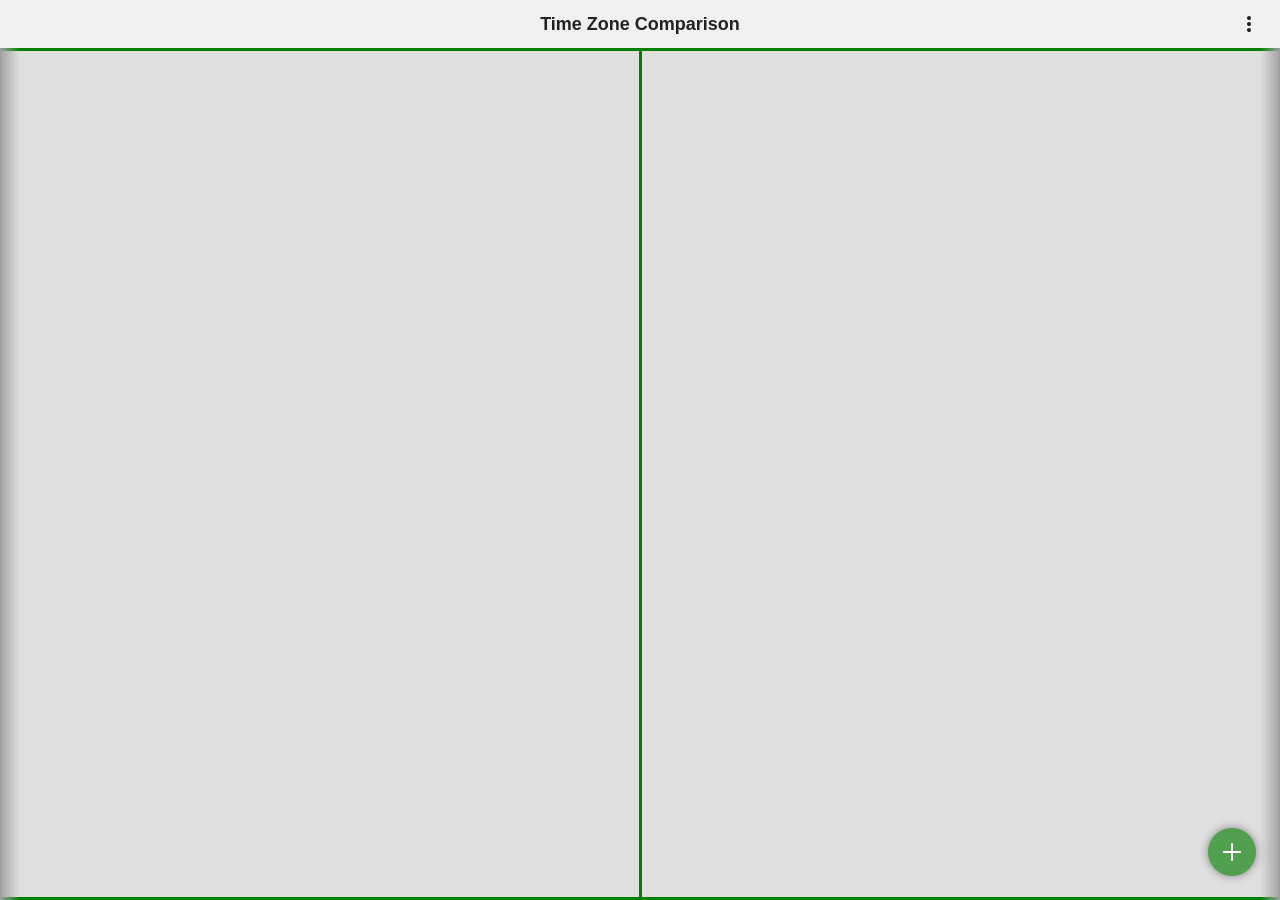
<file: index.html>
<!DOCTYPE html><html lang="en"><head>  <meta charset="utf-8"> <title>Time Zone Comparison</title> <meta name="viewport" content="width=device-width, initial-scale=1.0"> <link rel="stylesheet" href="style.css"> <link rel="icon" type="image/png" href="favicon-96x96.png" sizes="96x96"> <link rel="icon" type="image/svg+xml" href="favicon.svg"> <link rel="shortcut icon" href="favicon.ico"> <link rel="apple-touch-icon" sizes="180x180" href="apple-touch-icon.png"> <meta name="apple-mobile-web-app-title" content="Time Zone Comparison"> <link rel="manifest" href="manifest.json"> <meta name="color-scheme" content="light dark"> <meta name="theme-color" content="#323232" media="(prefers-color-scheme: dark)" class="dark"> <meta name="theme-color" content="#f0f0f0" media="(prefers-color-scheme: light)" class="light"> <meta name="background-color" content="#080808" media="(prefers-color-scheme: dark)" class="dark"> <meta name="background-color" content="#f0f0f0" media="(prefers-color-scheme: light)" class="light"> <meta property="og:title" content="Time Zone Comparison"> <meta property="og:type" content="website"> <meta property="og:url" content="https://slash-fr.github.io/timezone-comparison/"> <meta property="og:image" content="https://slash-fr.github.io/timezone-comparison/og-image.png"> <meta property="og:image:width" content="1200"> <meta property="og:image:height" content="630"> <meta property="og:description" content="Quickly visualize the time in multiple time zones."> <meta name="twitter:card" content="summary_large_image"> </head> <body> <p id="loading"> Loading… </p> <noscript> <div id="noscript"> ⚠️<br> &nbsp;<br> JavaScript needs to be enabled for this app to work. </div> </noscript> <div id="toolbar"> <div id="right-buttons"> <button id="menu-button" title="Open Menu">  <svg width="24px" height="24px" viewBox="0 -960 960 960" fill="currentColor"><path d="M480-160q-33 0-56.5-23.5T400-240q0-33 23.5-56.5T480-320q33 0 56.5 23.5T560-240q0 33-23.5 56.5T480-160Zm0-240q-33 0-56.5-23.5T400-480q0-33 23.5-56.5T480-560q33 0 56.5 23.5T560-480q0 33-23.5 56.5T480-400Zm0-240q-33 0-56.5-23.5T400-720q0-33 23.5-56.5T480-800q33 0 56.5 23.5T560-720q0 33-23.5 56.5T480-640Z"></path></svg> </button> </div> <h1>Time Zone Comparison</h1> </div> <div id="menu" tabindex="0" aria-label="Application menu"> <button id="timezone-management-menu-item" aria-label="Time zone management options">  <svg id="timezone-management-icon" width="24px" height="24px" viewBox="0 -960 960 960" fill="currentColor"><path d="M160-280q-17 0-28.5-11.5T120-320q0-17 11.5-28.5T160-360h480q17 0 28.5 11.5T680-320q0 17-11.5 28.5T640-280H160Zm0-160q-17 0-28.5-11.5T120-480q0-17 11.5-28.5T160-520h480q17 0 28.5 11.5T680-480q0 17-11.5 28.5T640-440H160Zm0-160q-17 0-28.5-11.5T120-640q0-17 11.5-28.5T160-680h480q17 0 28.5 11.5T680-640q0 17-11.5 28.5T640-600H160Zm640 320q-17 0-28.5-11.5T760-320q0-17 11.5-28.5T800-360q17 0 28.5 11.5T840-320q0 17-11.5 28.5T800-280Zm0-160q-17 0-28.5-11.5T760-480q0-17 11.5-28.5T800-520q17 0 28.5 11.5T840-480q0 17-11.5 28.5T800-440Zm0-160q-17 0-28.5-11.5T760-640q0-17 11.5-28.5T800-680q17 0 28.5 11.5T840-640q0 17-11.5 28.5T800-600Z"></path></svg> Manage time zones </button> <button id="highlighted-hours-menu-item" aria-label="Highlighted hours options">  <svg id="highlighted-hours-icon" width="24px" height="24px" viewBox="0 -960 960 960" fill="currentColor"><path d="M80-360q-17 0-28.5-11.5T40-400q0-17 11.5-28.5T80-440h80q17 0 28.5 11.5T200-400q0 17-11.5 28.5T160-360H80Zm174-227q-17 0-28-11l-57-57q-11-11-11-27.5t11-28.5q12-12 28-12t28 12l57 57q11 11 11 28t-11 28q-11 11-28 11Zm86 347q-25 0-42.5-17.5T280-300q0-25 17.5-42.5T340-360h280q25 0 42.5 17.5T680-300q0 25-17.5 42.5T620-240H340Zm111.5-451.5Q440-703 440-720v-120q0-17 11.5-28.5T480-880q17 0 28.5 11.5T520-840v120q0 17-11.5 28.5T480-680q-17 0-28.5-11.5ZM678-598q-11-11-11-28t11-28l57-57q11-11 27.5-11t28.5 11q12 12 12 28t-12 28l-57 57q-11 11-28 11t-28-11Zm122 238q-17 0-28.5-11.5T760-400q0-17 11.5-28.5T800-440h80q17 0 28.5 11.5T920-400q0 17-11.5 28.5T880-360h-80Z"></path></svg> Highlighted hours </button> <button id="language-menu-item" aria-label="Date/time formatting options">  <svg id="translate-icon" width="24px" height="24px" viewBox="0 -960 960 960" fill="currentColor"><path d="m603-202-34 97q-4 11-14 18t-22 7q-20 0-32.5-16.5T496-133l152-402q5-11 15-18t22-7h30q12 0 22 7t15 18l152 403q8 19-4 35.5T868-80q-13 0-22.5-7T831-106l-34-96H603ZM362-401 188-228q-11 11-27.5 11.5T132-228q-11-11-11-28t11-28l174-174q-35-35-63.5-80T190-640h84q20 39 40 68t48 58q33-33 68.5-92.5T484-720H80q-17 0-28.5-11.5T40-760q0-17 11.5-28.5T80-800h240v-40q0-17 11.5-28.5T360-880q17 0 28.5 11.5T400-840v40h240q17 0 28.5 11.5T680-760q0 17-11.5 28.5T640-720h-76q-21 72-63 148t-83 116l96 98-30 82-122-125Zm266 129h144l-72-204-72 204Z"></path></svg> Date/time formatting </button> <button id="theme-menu-item" aria-label="Theme options">  <svg id="theme-icon" width="24px" height="24px" viewBox="0 -960 960 960" fill="currentColor"><path d="M346-160H240q-33 0-56.5-23.5T160-240v-106l-77-78q-11-12-17-26.5T60-480q0-15 6-29.5T83-536l77-78v-106q0-33 23.5-56.5T240-800h106l78-77q12-11 26.5-17t29.5-6q15 0 29.5 6t26.5 17l78 77h106q33 0 56.5 23.5T800-720v106l77 78q11 12 17 26.5t6 29.5q0 15-6 29.5T877-424l-77 78v106q0 33-23.5 56.5T720-160H614l-78 77q-12 11-26.5 17T480-60q-15 0-29.5-6T424-83l-78-77Zm34-80 100 100 100-100h140v-140l100-100-100-100v-140H580L480-820 380-720H240v140L140-480l100 100v140h140Zm100-40q83 0 141.5-58.5T680-480q0-83-58.5-141.5T480-680v400Z"></path></svg> Theme </button> <button id="about-menu-item" aria-label="About this app">  <svg id="info-icon" width="24px" height="24px" viewBox="0 -960 960 960" fill="currentColor"><path d="M508.5-291.5Q520-303 520-320v-160q0-17-11.5-28.5T480-520q-17 0-28.5 11.5T440-480v160q0 17 11.5 28.5T480-280q17 0 28.5-11.5Zm0-320Q520-623 520-640t-11.5-28.5Q497-680 480-680t-28.5 11.5Q440-657 440-640t11.5 28.5Q463-600 480-600t28.5-11.5ZM480-80q-83 0-156-31.5T197-197q-54-54-85.5-127T80-480q0-83 31.5-156T197-763q54-54 127-85.5T480-880q83 0 156 31.5T763-763q54 54 85.5 127T880-480q0 83-31.5 156T763-197q-54 54-127 85.5T480-80Zm0-80q134 0 227-93t93-227q0-134-93-227t-227-93q-134 0-227 93t-93 227q0 134 93 227t227 93Zm0-320Z"></path></svg> About </button> </div>  <div id="top-line"></div> <div id="bottom-line"></div> <div id="top-gradient"></div> <div id="bottom-gradient"></div> <div id="left-gradient"></div> <div id="right-gradient"></div>  <div id="vertical-line"></div> <div id="viewport" tabindex="0">  </div> <div id="highlighted-hours-dialog" class="dialog-overlay"> <div class="dialog-content"> <h2 class="dialog-title">Highlighted hours</h2> <p> <input type="checkbox" id="enable-highlighted-hours-checkbox"> <label for="enable-highlighted-hours-checkbox">  <svg class="empty-checkbox" width="32px" height="32px" viewBox="0 -960 960 960" fill="currentColor"><path d="M200-120q-33 0-56.5-23.5T120-200v-560q0-33 23.5-56.5T200-840h560q33 0 56.5 23.5T840-760v560q0 33-23.5 56.5T760-120H200Zm0-80h560v-560H200v560Z"></path></svg>  <svg class="checked-checkbox" width="32px" height="32px" viewBox="0 -960 960 960" fill="currentColor"><path d="m424-424-86-86q-11-11-28-11t-28 11q-11 11-11 28t11 28l114 114q12 12 28 12t28-12l226-226q11-11 11-28t-11-28q-11-11-28-11t-28 11L424-424ZM200-120q-33 0-56.5-23.5T120-200v-560q0-33 23.5-56.5T200-840h560q33 0 56.5 23.5T840-760v560q0 33-23.5 56.5T760-120H200Z"></path></svg>  Highlight hours </label> </p> <p id="highlighted-hours-detail"> From <span class="select-wrapper"> <select id="highlighted-hours-start"></select> </span> to <span class="select-wrapper"> <select id="highlighted-hours-end"></select> </span> </p> </div> </div> <div id="language-dialog" class="dialog-overlay"> <div class="dialog-content"> <h2 class="dialog-title">Date/time formatting</h2> <h3>Date/time language</h3> <p> <span class="select-wrapper"> <select id="locale-select"> <option value="default">Default (Your browser’s language)</option> <option value="en-GB">English (United Kingdom)</option>  <option value="en-US">English (United States)</option>  </select> </span> </p> <p id="translation-warning"> <span class="warning-icon"></span> The rest of the app will remain in English. </p> <h3>Time convention</h3> <div class="radio-button-group"> <input type="radio" id="auto-clock-radio-button" name="hour12" value="auto"> <label for="auto-clock-radio-button" aria-label="Automatically select between a 12-hour clock and a 24-hour clock"> Auto </label> <input type="radio" id="hour12-radio-button" name="hour12" value="true"> <label for="hour12-radio-button"> 12-hour clock </label> <input type="radio" id="hour24-radio-button" name="hour12" value="false"> <label for="hour24-radio-button"> 24-hour clock </label> </div> </div> </div> <div id="theme-dialog" class="dialog-overlay"> <div class="dialog-content"> <h2 class="dialog-title">Theme</h2> <div class="radio-button-group"> <input type="radio" id="auto-theme-radio-button" name="theme" value="auto"> <label for="auto-theme-radio-button" aria-label="Use the system's default theme (light or dark)">  <svg class="off-radio-icon" width="24px" height="24px" viewBox="0 -960 960 960" fill="currentColor"><path d="M408-412h146l25 73q3 8 10.5 13.5T606-320q15 0 23.5-12.5T633-359L519-661q-3-9-11-14t-17-5h-22q-9 0-17 5t-11 14L327-360q-5 14 3.5 27t24.5 13q10 0 17.5-5.5T383-340l25-72Zm18-52 52-150h4l52 150H426Zm-80 304H240q-33 0-56.5-23.5T160-240v-106l-77-78q-11-12-17-26.5T60-480q0-15 6-29.5T83-536l77-78v-106q0-33 23.5-56.5T240-800h106l78-77q12-11 26.5-17t29.5-6q15 0 29.5 6t26.5 17l78 77h106q33 0 56.5 23.5T800-720v106l77 78q11 12 17 26.5t6 29.5q0 15-6 29.5T877-424l-77 78v106q0 33-23.5 56.5T720-160H614l-78 77q-12 11-26.5 17T480-60q-15 0-29.5-6T424-83l-78-77Zm34-80 100 100 100-100h140v-140l100-100-100-100v-140H580L480-820 380-720H240v140L140-480l100 100v140h140Zm100-240Z"></path></svg>  <svg class="on-radio-icon" width="24px" height="24px" viewBox="0 -960 960 960" fill="currentColor"><path d="M312-320h64l16-46q8-21 31.5-33.5T505-412q22 0 39.5 12.5T570-366l9 27q3 8 10.5 13.5T606-320q15 0 23.5-12.5T633-359L519-661q-3-9-13.5-14t-36.5-5q-9 0-17 5t-11 14L312-320Zm114-144 52-150h4l52 150H426Zm-80 304H240q-33 0-56.5-23.5T160-240v-106l-77-78q-11-12-17-26.5T60-480q0-15 6-29.5T83-536l77-78v-106q0-33 23.5-56.5T240-800h106l78-77q12-11 26.5-17t29.5-6q15 0 29.5 6t26.5 17l78 77h106q33 0 56.5 23.5T800-720v106l77 78q11 12 17 26.5t6 29.5q0 15-6 29.5T877-424l-77 78v106q0 33-23.5 56.5T720-160H614l-78 77q-12 11-26.5 17T480-60q-15 0-29.5-6T424-83l-78-77Z"></path></svg> Auto </label> <input type="radio" id="light-theme-radio-button" name="theme" value="light"> <label for="light-theme-radio-button">  <svg class="off-radio-icon" width="24px" height="24px" viewBox="0 -960 960 960" fill="currentColor"><path d="M565-395q35-35 35-85t-35-85q-35-35-85-35t-85 35q-35 35-35 85t35 85q35 35 85 35t85-35Zm-226.5 56.5Q280-397 280-480t58.5-141.5Q397-680 480-680t141.5 58.5Q680-563 680-480t-58.5 141.5Q563-280 480-280t-141.5-58.5ZM80-440q-17 0-28.5-11.5T40-480q0-17 11.5-28.5T80-520h80q17 0 28.5 11.5T200-480q0 17-11.5 28.5T160-440H80Zm720 0q-17 0-28.5-11.5T760-480q0-17 11.5-28.5T800-520h80q17 0 28.5 11.5T920-480q0 17-11.5 28.5T880-440h-80ZM451.5-771.5Q440-783 440-800v-80q0-17 11.5-28.5T480-920q17 0 28.5 11.5T520-880v80q0 17-11.5 28.5T480-760q-17 0-28.5-11.5Zm0 720Q440-63 440-80v-80q0-17 11.5-28.5T480-200q17 0 28.5 11.5T520-160v80q0 17-11.5 28.5T480-40q-17 0-28.5-11.5ZM226-678l-43-42q-12-11-11.5-28t11.5-29q12-12 29-12t28 12l42 43q11 12 11 28t-11 28q-11 12-27.5 11.5T226-678Zm494 495-42-43q-11-12-11-28.5t11-27.5q11-12 27.5-11.5T734-282l43 42q12 11 11.5 28T777-183q-12 12-29 12t-28-12Zm-42-495q-12-11-11.5-27.5T678-734l42-43q11-12 28-11.5t29 11.5q12 12 12 29t-12 28l-43 42q-12 11-28 11t-28-11ZM183-183q-12-12-12-29t12-28l43-42q12-11 28.5-11t27.5 11q12 11 11.5 27.5T282-226l-42 43q-11 12-28 11.5T183-183Zm297-297Z"></path></svg>  <svg class="on-radio-icon" width="24px" height="24px" viewBox="0 -960 960 960" fill="currentColor"><path d="M338.5-338.5Q280-397 280-480t58.5-141.5Q397-680 480-680t141.5 58.5Q680-563 680-480t-58.5 141.5Q563-280 480-280t-141.5-58.5ZM80-440q-17 0-28.5-11.5T40-480q0-17 11.5-28.5T80-520h80q17 0 28.5 11.5T200-480q0 17-11.5 28.5T160-440H80Zm720 0q-17 0-28.5-11.5T760-480q0-17 11.5-28.5T800-520h80q17 0 28.5 11.5T920-480q0 17-11.5 28.5T880-440h-80ZM451.5-771.5Q440-783 440-800v-80q0-17 11.5-28.5T480-920q17 0 28.5 11.5T520-880v80q0 17-11.5 28.5T480-760q-17 0-28.5-11.5Zm0 720Q440-63 440-80v-80q0-17 11.5-28.5T480-200q17 0 28.5 11.5T520-160v80q0 17-11.5 28.5T480-40q-17 0-28.5-11.5ZM226-678l-43-42q-12-11-11.5-28t11.5-29q12-12 29-12t28 12l42 43q11 12 11 28t-11 28q-11 12-27.5 11.5T226-678Zm494 495-42-43q-11-12-11-28.5t11-27.5q11-12 27.5-11.5T734-282l43 42q12 11 11.5 28T777-183q-12 12-29 12t-28-12Zm-42-495q-12-11-11.5-27.5T678-734l42-43q11-12 28-11.5t29 11.5q12 12 12 29t-12 28l-43 42q-12 11-28 11t-28-11ZM183-183q-12-12-12-29t12-28l43-42q12-11 28.5-11t27.5 11q12 11 11.5 27.5T282-226l-42 43q-11 12-28 11.5T183-183Z"></path></svg> Light </label> <input type="radio" id="dark-theme-radio-button" name="theme" value="dark"> <label for="dark-theme-radio-button">  <svg class="off-radio-icon" width="24px" height="24px" viewBox="0 -960 960 960" fill="currentColor"><path d="M480-120q-151 0-255.5-104.5T120-480q0-138 90-239.5T440-838q13-2 23 3.5t16 14.5q6 9 6.5 21t-7.5 23q-17 26-25.5 55t-8.5 61q0 90 63 153t153 63q31 0 61.5-9t54.5-25q11-7 22.5-6.5T819-479q10 5 15.5 15t3.5 24q-14 138-117.5 229T480-120Zm0-80q88 0 158-48.5T740-375q-20 5-40 8t-40 3q-123 0-209.5-86.5T364-660q0-20 3-40t8-40q-78 32-126.5 102T200-480q0 116 82 198t198 82Zm-10-270Z"></path></svg>  <svg class="on-radio-icon" width="24px" height="24px" viewBox="0 -960 960 960" fill="currentColor"><path d="M480-120q-151 0-255.5-104.5T120-480q0-138 90-239.5T440-838q13-2 23 3.5t16 14.5q6 9 6.5 21t-7.5 23q-17 26-25.5 55t-8.5 61q0 90 63 153t153 63q31 0 61.5-9t54.5-25q11-7 22.5-6.5T819-479q10 5 15.5 15t3.5 24q-14 138-117.5 229T480-120Z"></path></svg> Dark </label> </div> </div> </div> <div id="about-dialog" class="dialog-overlay"> <div class="dialog-content"> <h2 class="dialog-title">About</h2> <p> This <strong>Time Zone Comparison</strong> tool was made by <a href="https://github.com/slash-fr" target="_blank">Slash</a> (code and design). </p> <p> <strong>Source code:</strong><br> <a id="link-to-source-code" href="https://github.com/slash-fr/timezone-comparison" target="_blank"> https://github.com/slash-fr/timezone-comparison </a><br> </p> <p> <strong>License:</strong> <a href="https://www.gnu.org/licenses/gpl-3.0.en.html#license-text" target="_blank">GPLv3 or later</a> (GNU General Public License, version 3, or any later version) </p> <p> <strong>App version:</strong> 2026-11-03_001 </p> <p> It also includes icons from the <a href="https://github.com/google/material-design-icons" target="_blank">Material Symbols</a> set (©&nbsp;Google, <a href="https://www.apache.org/licenses/LICENSE-2.0.html" target="_blank">Apache-2.0</a> license). </p> </div> </div> <div id="search-overlay" class="dialog-overlay"> <div id="search-control"> <input id="search-field" type="search" autocomplete="off" placeholder="Search for a time zone to add" aria-label="Search for a time zone to add">  <svg id="search-icon" width="24px" height="24px" viewBox="0 -960 960 960" fill="currentColor"><path d="M380-320q-109 0-184.5-75.5T120-580q0-109 75.5-184.5T380-840q109 0 184.5 75.5T640-580q0 44-14 83t-38 69l224 224q11 11 11 28t-11 28q-11 11-28 11t-28-11L532-372q-30 24-69 38t-83 14Zm0-80q75 0 127.5-52.5T560-580q0-75-52.5-127.5T380-760q-75 0-127.5 52.5T200-580q0 75 52.5 127.5T380-400Z"></path></svg> <div id="search-results"> <ul tabindex="-1"> <li id="too-many-timezones"> <span class="warning-icon"></span> <span class="warning-message"> Adding too many time zones may impact performance and usability. </span> </li> <li id="no-results">No results</li>  </ul> </div> </div> </div> <button id="reload-button" title="Reload to update" onclick="window.location.reload();" style="display: none;">  <svg viewBox="0 0 24 24" height="32px" width="32px" fill="currentColor"><path d="M12,20q-3.35,0-5.68-2.32T4,12T6.33,6.32T12,4q1.73,0 3.3,0.71Q16.88,5.43 18,6.75V5q0-0.43 0.29-0.71T19,4t0.71,0.29T20,5v5q0,0.42-0.29,0.71T19,11H14q-0.42,0-0.71-0.29Q13,10.43 13,10q0-0.43 0.29-0.71T14,9h3.2q-0.8-1.4-2.19-2.2T12,6Q9.5,6 7.75,7.75T6,12t1.75,4.25T12,18q1.7,0 3.11-0.86q1.41-0.86 2.19-2.31q0.2-0.35 0.56-0.49t0.74-0.01q0.4,0.13 0.57,0.53T19.15,15.6q-1.03,2-2.93,3.2T12,20Z"></path></svg> <span> An update is available<br> <strong>Reload to update</strong> </span> </button> <button id="add-button" title="Add a time zone">  <svg width="24px" height="24px" viewBox="0 -960 960 960" fill="currentColor"><path d="M451.5-131.5Q440-143 440-160v-280H160q-17 0-28.5-11.5T120-480q0-17 11.5-28.5T160-520h280v-280q0-17 11.5-28.5T480-840q17 0 28.5 11.5T520-800v280h280q17 0 28.5 11.5T840-480q0 17-11.5 28.5T800-440H520v280q0 17-11.5 28.5T480-120q-17 0-28.5-11.5Z"></path></svg> </button> <div id="timezone-management-overlay" class="dialog-overlay"> <div class="overlay-content"> <h2 class="dialog-title">Manage time zones</h2> <ul id="timezone-management-list">  </ul> <button id="fix-timezone-order-button">  <svg viewBox="0 0 24 24" height="32px" width="32px" fill="currentColor"><path d="M4,18q-0.42,0-0.71-0.29Q3,17.43 3,17t0.29-0.71T4,16H8q0.43,0 0.71,0.29T9,17T8.71,17.71T8,18H4Zm0-5q-0.42,0-0.71-0.29Q3,12.43 3,12t0.29-0.71T4,11H14q0.43,0 0.71,0.29T15,12t-0.29,0.71T14,13H4ZM4,8Q3.58,8 3.29,7.71Q3,7.43 3,7T3.29,6.29T4,6H20q0.43,0 0.71,0.29T21,7T20.71,7.71T20,8H4Z"></path></svg> <span> <strong>Sort time zones</strong><br> by ascending offset </span> </button> </div> </div> <div id="reusable-icons" style="display: none">  <svg id="close-icon" width="32px" height="32px" viewBox="0 -960 960 960" fill="currentColor"><path d="M480-424 284-228q-11 11-28 11t-28-11q-11-11-11-28t11-28l196-196-196-196q-11-11-11-28t11-28q11-11 28-11t28 11l196 196 196-196q11-11 28-11t28 11q11 11 11 28t-11 28L536-480l196 196q11 11 11 28t-11 28q-11 11-28 11t-28-11L480-424Z"></path></svg>  <svg id="drop-down-icon" width="24px" height="24px" viewBox="0 -960 960 960" fill="currentColor"><path d="M459-381 314-526q-3-3-4.5-6.5T308-540q0-8 5.5-14t14.5-6h304q9 0 14.5 6t5.5 14q0 2-6 14L501-381q-5 5-10 7t-11 2q-6 0-11-2t-10-7Z"></path></svg>  <svg id="add-icon" width="24px" height="24px" viewBox="0 -960 960 960" fill="currentColor"><path d="M440-440H240q-17 0-28.5-11.5T200-480q0-17 11.5-28.5T240-520h200v-200q0-17 11.5-28.5T480-760q17 0 28.5 11.5T520-720v200h200q17 0 28.5 11.5T760-480q0 17-11.5 28.5T720-440H520v200q0 17-11.5 28.5T480-200q-17 0-28.5-11.5T440-240v-200Z"></path></svg>  <svg id="check-icon" width="24px" height="24px" viewBox="0 -960 960 960" fill="currentColor"><path d="m382-354 339-339q12-12 28-12t28 12q12 12 12 28.5T777-636L410-268q-12 12-28 12t-28-12L182-440q-12-12-11.5-28.5T183-497q12-12 28.5-12t28.5 12l142 143Z"></path></svg>  <svg id="warning-icon" width="24px" height="24px" viewBox="0 -960 960 960" fill="currentColor"><path d="M109-120q-11 0-20-5.5T75-140q-5-9-5.5-19.5T75-180l370-640q6-10 15.5-15t19.5-5q10 0 19.5 5t15.5 15l370 640q6 10 5.5 20.5T885-140q-5 9-14 14.5t-20 5.5H109Zm399.5-131.5Q520-263 520-280t-11.5-28.5Q497-320 480-320t-28.5 11.5Q440-297 440-280t11.5 28.5Q463-240 480-240t28.5-11.5Zm0-120Q520-383 520-400v-120q0-17-11.5-28.5T480-560q-17 0-28.5 11.5T440-520v120q0 17 11.5 28.5T480-360q17 0 28.5-11.5Z"></path></svg>  <svg id="delete-icon" width="24px" height="24px" viewBox="0 -960 960 960" fill="currentColor"><path d="M280-120q-33 0-56.5-23.5T200-200v-520q-17 0-28.5-11.5T160-760q0-17 11.5-28.5T200-800h160q0-17 11.5-28.5T400-840h160q17 0 28.5 11.5T600-800h160q17 0 28.5 11.5T800-760q0 17-11.5 28.5T760-720v520q0 33-23.5 56.5T680-120H280Zm148.5-171.5Q440-303 440-320v-280q0-17-11.5-28.5T400-640q-17 0-28.5 11.5T360-600v280q0 17 11.5 28.5T400-280q17 0 28.5-11.5Zm160 0Q600-303 600-320v-280q0-17-11.5-28.5T560-640q-17 0-28.5 11.5T520-600v280q0 17 11.5 28.5T560-280q17 0 28.5-11.5Z"></path></svg> </div>                     <script src="main.js"></script>  </body></html>
</file>
<file: style.css>
:root{--toolbar-height:48px;--toolbar-color:light-dark(#f0f0f0, #323232);--menu-color:light-dark(#f8f8f8, #4a4a4a);--button-hover-background:light-dark(rgba(0, 0, 0, 0.1), rgba(255, 255, 255, 0.25));--button-active-background:light-dark(rgba(0, 0, 0, 0.2), rgba(255, 255, 255, 0.125));--main-background-color:light-dark(#e0e0e0, #080808);--main-font-color:light-dark(#222, #fff);--main-font-family:-apple-system, BlinkMacSystemFont, "Segoe UI Adjusted", "Segoe UI", "Liberation Sans", sans-serif;--monospaced-font-family:ui-monospace, "Cascadia Mono", "Segoe UI Mono", "Liberation Mono", Menlo, Monaco, Consolas, monospace;--overlay-background:light-dark(rgba(0, 0, 0, 0.25), rgba(0, 0, 0, 0.5));--dialog-background:light-dark(#f0f0f0, #323232);--shadow-color:light-dark(#a0a0a0, #080808);--shadow-color-transparent:light-dark(#a0a0a000, #08080800);--timeline-shadow-color:light-dark(#c0c0c0, #888);--link-color:light-dark(#4040c0, #88f);--control-color:light-dark(#a0e0a0, #408040);--control-hover-color:light-dark(#b8f0b8, #50a050);--control-active-color:light-dark(#a0e0a0, #408040);--checkbox-off-color:light-dark(#008000a0, #a0f0a0a0);--checkbox-off-hover-color:light-dark(#00800070, #a0f0a0d0);--checkbox-off-active-color:light-dark(#008000a0, #a0f0a0a0);--timeline-background-color-summer:light-dark(#fff, #282828);--timeline-background-color-winter:light-dark(#f0f0f0, #181818);--timeline-background-color-odd:light-dark(#f0f0f0, #181818);--timeline-background-color-even:light-dark(#fff, #282828);--time-indicator-background-color:light-dark(#fff, #181818);--indicator-color:light-dark(#008000, #a0f0a0);--highlighted-hours-color-odd:light-dark(#b0f0b0, #285028);--highlighted-hours-color-even:light-dark(#c0f8c0, #306030);--border-color:light-dark(#a0a0a0, #a0a0a0);--fab-background:light-dark(#50a050, #a0e0a0);--fab-background-hover:light-dark(#60b060, #b8f0b8);--fab-background-active:light-dark(#50a050, #a0e0a0);--fab-font-color:light-dark(#fff, #181818);--fab-shadow-color:light-dark(#808080, #888);--search-field-background:light-dark(#fff, #323232);--search-border-radius:18px;--overlay-shadow-color:light-dark(#606060, #080808);--close-button-hover-background:light-dark(#f0f0f0, #606060);--close-button-active-background:light-dark(#e0e0e0, #4a4a4a);--delete-button-background:light-dark(#f04040, #a00000);--delete-button-hover-background:light-dark(#f86060, #c00000);--delete-button-active-background:light-dark(#e02020, #800000)}@media (prefers-reduced-transparency:reduce){body{--overlay-background:light-dark(#f0f0f0, #181818)}}html{overscroll-behavior:none}body{margin:0;padding:0;width:100dvw;height:100dvh;overflow:hidden;background:var(--main-background-color);font-family:var(--main-font-family);font-size:16px;color:var(--main-font-color);accent-color:var(--control-color)}strong{font-weight:600}span.warning-icon{display:inline-block;height:21px;vertical-align:text-bottom;opacity:.5}#toolbar{position:absolute;width:100%;z-index:5;height:var(--toolbar-height);padding:0;background:var(--toolbar-color)}h1{text-align:center;font-size:18px;line-height:24px;padding:12px;margin:0;font-weight:600}#right-buttons{position:absolute;right:0;padding-right:7px}button{background:none;border:none;width:40px;height:40px;padding:8px;margin:4px;cursor:pointer;color:var(--main-font-color);border-radius:100%;font-size:16px;font-family:var(--main-font-family)}button:hover,button:focus{background:var(--button-hover-background)}button:active{background:var(--button-active-background)}#menu-button.menu-is-open{pointer-events:none;background:var(--button-active-background)}#menu{visibility:hidden;position:absolute;top:var(--toolbar-height);right:8px;margin:-8px 0 0 0;z-index:5;box-shadow:0 0 5px var(--shadow-color);padding:5px;background:var(--menu-color);border:1px solid var(--border-color);border-radius:8px;-webkit-user-select:none;user-select:none;opacity:0;transform:translate(0,-10px);transition:opacity 0.1s ease-out,transform 0.1s ease-out,visibility 0s linear 0.1s}#menu.visible{visibility:visible;opacity:1;transform:translate(0,0);transition-delay:0s}#menu button{display:block;padding:10px;width:100%;height:44px;margin:0;text-align:left;line-height:24px;cursor:pointer;border-radius:5px}#menu svg{vertical-align:top;margin-right:5px}div.dialog-overlay{visibility:hidden;backdrop-filter:blur(0);opacity:0;transition:backdrop-filter 0.2s ease-out,opacity 0.2s ease-out,visibility 0s ease-out 0.2s;position:absolute;top:0;left:0;width:100dvw;height:100dvh;overflow:hidden;background:var(--overlay-background);z-index:6;display:flex;flex-direction:column;align-items:center;justify-content:center}div.dialog-overlay.visible{visibility:visible;opacity:1;backdrop-filter:blur(16px);transition-delay:0s}div.dialog-content{visibility:hidden;position:relative;max-width:400px;padding:10px 16px 16px 16px;border-radius:10px;background:var(--dialog-background);box-shadow:0 0 10px var(--overlay-shadow-color);transform:scale(0);transition:transform 0.2s ease-out,visibility 0s linear 0.2s}div.dialog-overlay.visible div.dialog-content{visibility:visible;transform:scale(1);transition-delay:0s}div.dialog-overlay h2{font-size:18px;font-weight:600;line-height:24px;padding:4px 0;text-align:center;margin:20px 0}div.dialog-content h2{margin:0 40px 20px 0}div.dialog-overlay h2 svg{vertical-align:top;margin-right:10px}button.close-button{position:fixed;z-index:7;top:0;right:0;padding:4px;background:var(--dialog-background);box-shadow:0 0 10px var(--overlay-shadow-color)}button.close-button:hover,button.close-button:focus{background:var(--close-button-hover-background)}button.close-button:active{background:var(--close-button-active-background)}div.dialog-content button.close-button{position:absolute;box-shadow:none}div.overlay-content{display:flex;flex-direction:column;align-items:center;overflow-y:auto;scrollbar-gutter:stable both-edges;width:100%}div.overlay-content h2{background:var(--dialog-background);border-radius:10px;box-shadow:0 0 10px var(--overlay-shadow-color);padding:10px 20px;width:max-content}#timezone-management-list{list-style-type:none;padding:0;margin:0 10px 20px 10px}#timezone-management-list li{background:var(--dialog-background);border-radius:10px;padding:10px 60px 10px 15px;margin:10px 0;position:relative;user-select:none;box-shadow:0 0 10px var(--overlay-shadow-color)}#timezone-management-list button.delete-button{position:absolute;right:0;top:0;height:100%;border-radius:0 10px 10px 0;margin:0;padding:8px;width:45px}button.delete-button{background:var(--delete-button-background);border:1px solid light-dark(var(--dialog-background),var(--delete-button-background))}button.delete-button:hover,button.delete-button:focus{background:var(--delete-button-hover-background);border-color:light-dark(var(--dialog-background),var(--delete-button-hover-background));}button.delete-button:active{background:var(--delete-button-active-background);border-color:light-dark(var(--dialog-background),var(--delete-button-active-background));}button.delete-button svg{vertical-align:bottom;color:#fff}#fix-timezone-order-button,#reload-button{background:var(--control-color);width:auto;border-radius:10px;padding:10px 20px;line-height:24px;height:68px}#fix-timezone-order-button:hover,#fix-timezone-order-button:focus{background:var(--control-hover-color)}#fix-timezone-order-button:active{background:var(--control-active-color)}#fix-timezone-order-button svg,#reload-button svg{margin:8px 20px 8px 0;float:left}#fix-timezone-order-button span,#reload-button span{float:right;text-align:left}a{color:var(--link-color)}#link-to-source-code{text-wrap:nowrap;position:absolute;max-width:calc(100% - 32px);text-overflow:ellipsis;overflow:hidden}label{cursor:pointer;position:relative;-webkit-user-select:none;user-select:none}input[type=checkbox]{position:absolute;opacity:0;width:0;height:0}input[type=checkbox]+label{padding:10px;padding-left:36px;line-height:32px}input[type=checkbox]:focus-visible+label{outline:auto}svg.empty-checkbox,svg.checked-checkbox{position:absolute;left:0}svg.empty-checkbox{color:var(--checkbox-off-color)}label:hover svg.empty-checkbox{color:var(--checkbox-off-hover-color)}label:active svg.empty-checkbox{color:var(--checkbox-off-active-color)}svg.checked-checkbox{visibility:hidden}input:checked+label svg.checked-checkbox{visibility:visible;color:var(--control-color);background:linear-gradient(var(--main-font-color)) no-repeat;background-position:6px 6px;background-size:20px 20px}input:checked+label:hover svg.checked-checkbox{color:var(--control-hover-color)}input:checked+label:active svg.checked-checkbox{color:var(--control-active-color)}input:checked+label svg.empty-checkbox{visibility:hidden}.disabled{opacity:.5}#highlighted-hours-detail{margin-bottom:0}.select-wrapper{display:inline-block;border-radius:5px;position:relative}.select-wrapper svg{position:absolute;right:5px;top:9px;pointer-events:none;transition:transform 0.25s}select{border:0;border-radius:5px;padding:10px 34px 10px 10px;font-family:inherit;font-size:16px;line-height:21px;appearance:none;color:var(--main-font-color);cursor:pointer;background:var(--control-color);scrollbar-width:thin}select:hover{background:var(--control-hover-color)}select:active,select:open{background:var(--control-active-color)}select:open+svg{transform:rotate(-180deg)}option{background:var(--control-active-color)}.disabled select{pointer-events:none}div.dialog-content h3{font-size:16px;font-weight:600;margin:32px 0 16px 0}div.radio-button-group{display:flex;justify-content:center;gap:10px}div.radio-button-group input[type=radio]{position:absolute;opacity:0;width:0;height:0}div.radio-button-group label{font-size:16px;line-height:24px;display:block;padding:10px;border-radius:5px}div.radio-button-group label:hover{background-color:var(--button-hover-background)}div.radio-button-group label:active{background-color:var(--button-active-background)}div.radio-button-group input:checked+label{background-color:var(--control-color)}div.radio-button-group input:checked+label:hover{background:var(--control-hover-color)}div.radio-button-group input:checked+label:active{background:var(--control-active-color)}div.radio-button-group input:focus-visible+label{outline:auto}div.radio-button-group label svg{vertical-align:top}div.radio-button-group svg.on-radio-icon,div.radio-button-group input:checked+label svg.off-radio-icon{display:none}div.radio-button-group svg.off-radio-icon,div.radio-button-group input:checked+label svg.on-radio-icon{display:inline}#reload-button,#add-button{position:fixed;bottom:20px;z-index:4;background:var(--fab-background);color:var(--fab-font-color);box-shadow:0 0 10px var(--fab-shadow-color)}#reload-button{left:50%;transform:translate(-50%);width:max-content}#add-button{right:20px;box-sizing:content-box;width:24px;height:24px;padding:12px}#reload-button:hover,#add-button:hover,#reload-button:focus,#add-button:focus{background:var(--fab-background-hover)}#reload-button:active,#add-button:active{background:var(--fab-background-active)}#search-overlay{justify-content:start;padding:10vh 20px 10px 20px;box-sizing:border-box}#search-control{width:100%;max-width:700px;box-sizing:border-box;position:relative}#search-icon{position:absolute;left:12px;top:7px;opacity:.5}#search-field{width:100%;padding:5px 10px 5px 45px;font-family:var(--main-font-family);font-size:16px;line-height:24px;border-radius:var(--search-border-radius);border:none;outline:none;background-color:var(--search-field-background)}@media (prefers-reduced-transparency:reduce){#search-field{border:1px solid var(--border-color)}}#search-field::placeholder{color:var(--main-font-color);opacity:.5}#search-field:focus{border:none;box-shadow:0 0 10px var(--overlay-shadow-color)}#search-field:focus+#search-icon{opacity:1}#search-control.results-visible #search-field{box-shadow:0 0 10px var(--overlay-shadow-color);border:none;border-bottom-left-radius:0;border-bottom-right-radius:0;border-bottom:1px solid var(--border-color)}#search-results{display:none;width:100%;box-sizing:border-box;border-bottom-left-radius:var(--search-border-radius);border-bottom-right-radius:var(--search-border-radius);box-shadow:0 0 10px var(--overlay-shadow-color);overflow:hidden}#search-results ul{width:100%;list-style-type:none;padding:0;margin:0;background:var(--dialog-background);max-height:calc(90vh - 60px);overflow-y:auto;position:relative}#search-results li{display:block;padding:10px 10px 0 10px;margin:0}#search-results li:last-child{padding:10px}#search-control.results-visible #search-results{display:block}#search-results #too-many-timezones{position:relative;display:none}#search-results #too-many-timezones.visible{display:block}#too-many-timezones span.warning-icon{display:block;width:45px;text-align:center;position:absolute;left:0;top:calc(7px + 50%);transform:translate(0,-50%)}#too-many-timezones span.warning-message{font-style:italic;display:block;margin-left:35px;opacity:.67}li#no-results{display:none}li#no-results:last-child{display:block;padding-left:45px}li.search-result button{width:100%;box-sizing:border-box;height:auto;margin:0;border-radius:10px;padding:5px 10px 5px 34px;text-align:left;position:relative;outline:none}li.search-result button svg{position:absolute;left:1px;transition:left 0.2s;top:50%;transform:translate(0,-50%);opacity:.8}li.search-result button:hover svg,li.search-result button:focus svg{opacity:1;left:5px}li.search-result button:disabled{opacity:.67;pointer-events:none}#viewport{width:100%;height:100%;padding-top:var(--toolbar-height);padding-bottom:96px;box-sizing:border-box;overflow:auto;scrollbar-width:none;cursor:grab;-webkit-user-select:none;user-select:none;font-size:14px}@media (any-pointer:coarse){#viewport{overflow:hidden}}#top-line,#bottom-line{background:var(--indicator-color);width:100%;height:3px;position:fixed;z-index:4;pointer-events:none}#top-line{top:var(--toolbar-height)}#bottom-line{bottom:0}#top-gradient,#bottom-gradient{width:100%;height:20px;position:fixed;z-index:4;pointer-events:none;visibility:hidden}#top-gradient{top:var(--toolbar-height);background:linear-gradient(180deg,var(--shadow-color),var(--shadow-color-transparent) 20px)}#bottom-gradient{bottom:0;background:linear-gradient(0deg,var(--shadow-color),var(--shadow-color-transparent) 20px)}#left-gradient,#right-gradient{width:20px;height:100%;position:fixed;z-index:4;pointer-events:none}#left-gradient{left:0;background:linear-gradient(90deg,var(--shadow-color),var(--shadow-color-transparent) 20px)}#right-gradient{right:0;background:linear-gradient(-90deg,var(--shadow-color),var(--shadow-color-transparent) 20px)}#vertical-line{width:3px;height:100%;background:var(--indicator-color);position:fixed;left:calc(50% - 1.5px);z-index:2}#noscript,#loading{position:absolute;top:0;left:0;width:100%;height:100%;padding:10px;margin:0;box-sizing:border-box;z-index:3;display:flex;align-items:center;justify-content:center;text-align:center;background:var(--main-background-color);color:var(--main-font-color);font-size:18px}div.timezone{margin:0}h2{margin:0;font-size:16px;font-weight:400;z-index:3}.fixed-horizontally{position:fixed;left:50%;transform:translate(-50%,0);z-index:3}table.timeline{margin-top:30px;table-layout:fixed;border-spacing:0;border-collapse:collapse;box-shadow:0 0 10px var(--timeline-shadow-color)}td.day,td.timezone{height:20px;border:1px solid var(--border-color);padding:10px;overflow:hidden}td.day span,td.timezone span{position:relative;z-index:3;text-wrap:nowrap;padding:0 5px;line-height:20px;text-align:center;max-width:calc(100dvw - 40px);overflow:hidden;text-overflow:ellipsis}td.day span.fixed-horizontally{position:fixed;transform:translate(-50%,-10px)}td.timezone.summer,td.timezone.summer>span{background:var(--timeline-background-color-summer)}td.timezone.winter,td.timezone.winter>span{background:var(--timeline-background-color-winter)}td.odd-day,td.day.odd-day span{background:var(--timeline-background-color-odd)}td.even-day,td.day.even-day span{background:var(--timeline-background-color-even)}td.hour{border:1px solid var(--border-color);text-align:center;vertical-align:middle;width:60px;height:60px}td:first-child{border-left:none}td:last-child{border-right:none}td.hour.highlighted.odd-day{background:var(--highlighted-hours-color-odd)}td.hour.highlighted.even-day{background:var(--highlighted-hours-color-even)}td.hour span{display:inline-block;position:relative;left:-30px;max-width:50px;background-repeat:no-repeat;background-size:2px 100%;background-position:center top}td.hour.odd-day span{background-image:linear-gradient(var(--timeline-background-color-odd))}td.hour.even-day span{background-image:linear-gradient(var(--timeline-background-color-even))}td.hour.highlighted.odd-day span{background-image:linear-gradient(var(--highlighted-hours-color-odd))}td.hour.highlighted.even-day span{background-image:linear-gradient(var(--highlighted-hours-color-even))}div.time-indicator{border:3px solid var(--indicator-color);padding:5px;background:var(--time-indicator-background-color);color:var(--indicator-color);font-family:var(--monospaced-font-family);line-height:19px;transform:translate(-50%,round(calc(-32px - 50%),1px));max-width:50px;text-align:center}.wide-screens-only{display:none}td.timezone{height:40px}td.timezone span.fixed-horizontally{position:fixed;transform:translate(-50%,-20px)}@media (min-width:740px){.narrow-screens-only{display:none}.wide-screens-only{display:initial}td.timezone{height:20px}td.timezone span.fixed-horizontally{transform:translate(-50%,-10px)}}@media (prefers-reduced-motion:reduce){#menu,div.dialog-overlay,div.dialog-content,.select-wrapper svg,li.search-result button svg{transition:none}}
</file>
<file: dev/style.css>
:root {
    --toolbar-height: 48px;
    --toolbar-color: light-dark(#f0f0f0, #323232);
    --menu-color: light-dark(#f8f8f8, #4a4a4a);
    --button-hover-background: light-dark(rgba(0, 0, 0, 0.1), rgba(255, 255, 255, 0.25));
    --button-active-background: light-dark(rgba(0, 0, 0, 0.2), rgba(255, 255, 255, 0.125));
    --main-background-color: light-dark(#e0e0e0, #080808);
    --main-font-color: light-dark(#222, #fff);
    --main-font-family: -apple-system, BlinkMacSystemFont, "Segoe UI Adjusted", "Segoe UI", "Liberation Sans", sans-serif;
    --monospaced-font-family: ui-monospace, "Cascadia Mono", "Segoe UI Mono", "Liberation Mono", Menlo, Monaco, Consolas, monospace;
    --overlay-background: light-dark(rgba(0, 0, 0, 0.25), rgba(0, 0, 0, 0.5));
    --dialog-background: light-dark(#f0f0f0, #323232);
    --shadow-color: light-dark(#a0a0a0, #080808);
    --shadow-color-transparent: light-dark(#a0a0a000, #08080800);
    --timeline-shadow-color: light-dark(#c0c0c0, #888);
    --link-color: light-dark(#4040c0, #88f);
    --control-color: light-dark(#a0e0a0, #408040);
    --control-hover-color: light-dark(#b8f0b8, #50a050);
    --control-active-color: light-dark(#a0e0a0, #408040);
    --checkbox-off-color: light-dark(#008000a0, #a0f0a0a0);
    --checkbox-off-hover-color: light-dark(#00800070, #a0f0a0d0);
    --checkbox-off-active-color: light-dark(#008000a0, #a0f0a0a0);
    --timeline-background-color-summer: light-dark(#fff, #282828);
    --timeline-background-color-winter: light-dark(#f0f0f0, #181818);
    --timeline-background-color-odd: light-dark(#f0f0f0, #181818);
    --timeline-background-color-even: light-dark(#fff, #282828);
    --time-indicator-background-color: light-dark(#fff, #181818);
    --indicator-color: light-dark(#008000, #a0f0a0);
    --highlighted-hours-color-odd: light-dark(#b0f0b0, #285028);
    --highlighted-hours-color-even: light-dark(#c0f8c0, #306030);
    --border-color: light-dark(#a0a0a0, #a0a0a0);
    /* FAB: Floating Action Button */
    --fab-background: light-dark(#50a050, #a0e0a0);
    --fab-background-hover: light-dark(#60b060, #b8f0b8);
    --fab-background-active: light-dark(#50a050, #a0e0a0);
    --fab-font-color: light-dark(#fff, #181818);
    --fab-shadow-color: light-dark(#808080, #888);
    --search-field-background: light-dark(#fff, #323232);
    --search-border-radius: 18px;
    --overlay-shadow-color: light-dark(#606060, #080808);
    --close-button-hover-background: light-dark(#f0f0f0, #606060);
    --close-button-active-background: light-dark(#e0e0e0, #4a4a4a);
    --delete-button-background: light-dark(#f04040, #a00000);
    --delete-button-hover-background: light-dark(#f86060, #c00000);
    --delete-button-active-background: light-dark(#e02020, #800000);
}
@media (prefers-reduced-transparency: reduce) {
    body {
        --overlay-background: light-dark(#f0f0f0, #181818);
    }
}

html {
    overscroll-behavior: none;
}
body {
    margin: 0;
    padding: 0;
    width: 100dvw;
    height: 100dvh;
    overflow: hidden;
    background: var(--main-background-color);
    font-family: var(--main-font-family);
    font-size: 16px;
    color: var(--main-font-color);
    accent-color: var(--control-color);
}
strong {
    font-weight: 600;
}

/******************************************************************************/
/* UI style */

span.warning-icon {
    display: inline-block;
    height: 21px;
    vertical-align: text-bottom;
    opacity: 0.5;
}
#toolbar {
    position: absolute;
    width: 100%;
    z-index: 5;
    height: var(--toolbar-height);
    padding: 0;
    background: var(--toolbar-color);
}
h1 {
    text-align: center;
    font-size: 18px;
    line-height: 24px;
    padding: 12px;
    margin: 0;
    font-weight: 600;
}
#right-buttons {
    position: absolute;
    right: 0;
    padding-right: 7px;
}
button {
    background: none;
    border: none;
    width: 40px;
    height: 40px;
    padding: 8px;
    margin: 4px;
    cursor: pointer;
    color: var(--main-font-color);
    border-radius: 100%;
    font-size: 16px;
    font-family: var(--main-font-family);
}
button:hover, button:focus {
    background: var(--button-hover-background);
}
button:active {
    background: var(--button-active-background);
}
#menu-button.menu-is-open {
    pointer-events: none;
    background: var(--button-active-background);
}
#menu {
    visibility: hidden;
    position: absolute;
    top: var(--toolbar-height);
    right: 8px;
    margin: -8px 0 0 0;
    z-index: 5;
    box-shadow: 0 0 5px var(--shadow-color);
    padding: 5px;
    background: var(--menu-color);
    border: 1px solid var(--border-color);
    border-radius: 8px;
    /* Don't accidentally select text */
    -webkit-user-select: none;
    user-select: none;
    /* Animate in/out */
    opacity: 0;
    transform: translate(0, -10px);
    transition: opacity 0.1s ease-out, transform 0.1s ease-out, visibility 0s linear 0.1s;
}
#menu.visible {
    visibility: visible;
    opacity: 1;
    transform: translate(0, 0);
    transition-delay: 0s;
}
#menu button {
    display: block;
    padding: 10px;
    width: 100%;
    height: 44px;
    margin: 0;
    text-align: left;
    line-height: 24px;
    cursor: pointer;
    border-radius: 5px;
}
#menu svg {
    vertical-align: top;
    margin-right: 5px;
}
div.dialog-overlay {
    visibility: hidden;
    backdrop-filter: blur(0);
    opacity: 0;
    transition: backdrop-filter 0.2s ease-out, opacity 0.2s ease-out, visibility 0s ease-out 0.2s;
    position: absolute;
    top: 0;
    left: 0;
    width: 100dvw;
    height: 100dvh;
    overflow: hidden;
    background: var(--overlay-background);
    z-index: 6;
    display: flex;
    flex-direction: column;
    align-items: center; /* Horizontal alignment (cross axis) */
    justify-content: center; /* Vertical alignment (main axis) */
}
div.dialog-overlay.visible {
    visibility: visible;
    opacity: 1;
    backdrop-filter: blur(16px);
    transition-delay: 0s;
}
div.dialog-content {
    visibility: hidden;
    position: relative;
    max-width: 400px;
    padding: 10px 16px 16px 16px;
    border-radius: 10px;
    background: var(--dialog-background);
    box-shadow: 0 0 10px var(--overlay-shadow-color);
    transform: scale(0);
    transition: transform 0.2s ease-out, visibility 0s linear 0.2s;
}
div.dialog-overlay.visible div.dialog-content {
    visibility: visible;
    transform: scale(1);
    transition-delay: 0s;
}
div.dialog-overlay h2 {
    font-size: 18px;
    font-weight: 600;
    line-height: 24px;
    padding: 4px 0;
    text-align: center;
    margin: 20px 0;
}
div.dialog-content h2 {
    margin: 0 40px 20px 0; /* 40px padding-right, to make room for the close button */
}
div.dialog-overlay h2 svg {
    vertical-align: top;
    margin-right: 10px;
}
button.close-button {
    position: fixed;
    z-index: 7;
    top: 0;
    right: 0;
    padding: 4px;
    background: var(--dialog-background);
    box-shadow: 0 0 10px var(--overlay-shadow-color);
}
button.close-button:hover, button.close-button:focus {
    background: var(--close-button-hover-background);
}
button.close-button:active {
    background: var(--close-button-active-background);
}
/* Close buttons *inside* dialogs are styled slightly differently from close buttons on top of transparent overlays */
div.dialog-content button.close-button {
    position: absolute;
    box-shadow: none;
}
/* ".overlay-content" is for transparent overlays without an opaque dialog inside */
div.overlay-content {
    display: flex;
    flex-direction: column;
    align-items: center;
    overflow-y: auto;
    scrollbar-gutter: stable both-edges;
    width: 100%;
}
div.overlay-content h2 {
    background: var(--dialog-background);
    border-radius: 10px;
    box-shadow: 0 0 10px var(--overlay-shadow-color);
    padding: 10px 20px;
    width: max-content;
}
#timezone-management-list {
    list-style-type: none;
    padding: 0;
    margin: 0 10px 20px 10px;
}
#timezone-management-list li {
    background: var(--dialog-background);
    border-radius: 10px;
    padding: 10px 60px 10px 15px;
    margin: 10px 0;
    position: relative;
    user-select: none;
    box-shadow: 0 0 10px var(--overlay-shadow-color);
}
#timezone-management-list button.delete-button {
    position: absolute;
    right: 0;
    top: 0;
    height: 100%;
    border-radius: 0 10px 10px 0;
    margin: 0;
    padding: 8px;
    width: 45px;
}
button.delete-button {
    background: var(--delete-button-background);
    border: 1px solid light-dark(var(--dialog-background), var(--delete-button-background));
}
button.delete-button:hover, button.delete-button:focus {
    background: var(--delete-button-hover-background);
    border-color: light-dark(var(--dialog-background), var(--delete-button-hover-background));;
}
button.delete-button:active {
    background: var(--delete-button-active-background);
    border-color: light-dark(var(--dialog-background), var(--delete-button-active-background));;
}
button.delete-button svg {
    vertical-align: bottom;
    color: #fff;
}
#fix-timezone-order-button, #reload-button {
    background: var(--control-color);
    width: auto;
    border-radius: 10px;
    padding: 10px 20px;
    line-height: 24px;
    height: 68px;
}
#fix-timezone-order-button:hover, #fix-timezone-order-button:focus {
    background: var(--control-hover-color);
}
#fix-timezone-order-button:active {
    background: var(--control-active-color);
}
#fix-timezone-order-button svg, #reload-button svg {
    margin: 8px 20px 8px 0;
    float: left;
}
#fix-timezone-order-button span, #reload-button span {
    float: right;
    text-align: left;
}
a {
    color: var(--link-color);
}
#link-to-source-code {
    text-wrap: nowrap;
    position: absolute;
    max-width: calc(100% - 32px);
    text-overflow: ellipsis;
    overflow: hidden;
}
label {
    cursor: pointer;
    position: relative;
    /* Don't accidentally select text */
    -webkit-user-select: none;
    user-select: none;
}
input[type=checkbox] {
    position: absolute;
    opacity: 0;
    width: 0;
    height: 0;
}
input[type=checkbox] + label {
    padding: 10px;
    padding-left: 36px;
    line-height: 32px;
}
input[type=checkbox]:focus-visible + label {
    outline: auto;
}
svg.empty-checkbox, svg.checked-checkbox {
    position: absolute;
    left: 0;
}
svg.empty-checkbox {
    color: var(--checkbox-off-color);
}
label:hover svg.empty-checkbox {
    color: var(--checkbox-off-hover-color);
}
label:active svg.empty-checkbox {
    color: var(--checkbox-off-active-color);
}
svg.checked-checkbox {
    visibility: hidden;
}
input:checked + label svg.checked-checkbox {
    visibility: visible;
    color: var(--control-color);
    /* Hack: Change the check mark color (which is transparent by default), without creating an ugly "border" */
    background: linear-gradient(var(--main-font-color)) no-repeat;
    /* Technically, "linear-gradient()" is a *background-image* here - not a background-color. */
    /* And, yes, gradients with only one color are perfectly valid. */
    background-position: 6px 6px;
    background-size: 20px 20px;
}
input:checked + label:hover svg.checked-checkbox {
    color: var(--control-hover-color);
}
input:checked + label:active svg.checked-checkbox {
    color: var(--control-active-color);
}
input:checked + label svg.empty-checkbox {
    visibility: hidden;
}
.disabled {
    opacity: 0.5;
}
#highlighted-hours-detail {
    margin-bottom: 0;
}
.select-wrapper {
    display: inline-block;
    border-radius: 5px;
    position: relative;
}
.select-wrapper svg {
    position: absolute;
    right: 5px;
    top: 9px;
    pointer-events: none;
    transition: transform 0.25s;
}
select {
    border: 0;
    border-radius: 5px;
    padding: 10px 34px 10px 10px;
    font-family: inherit;
    font-size: 16px;
    line-height: 21px;
    appearance: none;
    color: var(--main-font-color);
    cursor: pointer;
    background: var(--control-color);
    scrollbar-width: thin;
}
select:hover {
    background: var(--control-hover-color);
}
select:active, select:open {
    background: var(--control-active-color);
}
select:open + svg { /* :open has "Baseline" compatibility since may 2026. Let's use it. */
    transform: rotate(-180deg);
}
option {
    background: var(--control-active-color);
}
.disabled select {
    pointer-events: none;
}
div.dialog-content h3 {
    font-size: 16px;
    font-weight: 600;
    margin: 32px 0 16px 0;
}
div.radio-button-group {
    display: flex;
    justify-content: center;
    gap: 10px;
}
div.radio-button-group input[type=radio] {
    position: absolute;
    opacity: 0;
    width: 0;
    height: 0;
}
div.radio-button-group label {
    font-size: 16px;
    line-height: 24px;
    display: block;
    padding: 10px;
    border-radius: 5px;
}
div.radio-button-group label:hover {
    background-color: var(--button-hover-background);
}
div.radio-button-group label:active {
    background-color: var(--button-active-background);
}
div.radio-button-group input:checked + label {
    background-color: var(--control-color);
}
div.radio-button-group input:checked + label:hover {
    background: var(--control-hover-color);
}
div.radio-button-group input:checked + label:active {
    background: var(--control-active-color);
}
div.radio-button-group input:focus-visible + label {
    outline: auto;
}
div.radio-button-group label svg {
    vertical-align: top;
}
div.radio-button-group svg.on-radio-icon, div.radio-button-group input:checked + label svg.off-radio-icon {
    display: none;
}
div.radio-button-group svg.off-radio-icon, div.radio-button-group input:checked + label svg.on-radio-icon {
    display: inline;
}
#reload-button, #add-button {
    position: fixed;
    bottom: 20px;
    z-index: 4;
    background: var(--fab-background);
    color: var(--fab-font-color);
    box-shadow: 0 0 10px var(--fab-shadow-color);
}
#reload-button {
    left: 50%;
    transform: translate(-50%);
    width: max-content;
}
#add-button {
    right: 20px;
    box-sizing: content-box;
    width: 24px;
    height: 24px;
    padding: 12px;
}
#reload-button:hover, #add-button:hover,
#reload-button:focus, #add-button:focus {
    background: var(--fab-background-hover);
}
#reload-button:active, #add-button:active {
    background: var(--fab-background-active);
}
#search-overlay {
    justify-content: start; /* Vertical alignment (main axis) */
    padding: 10vh 20px 10px 20px;
    box-sizing: border-box;
}
#search-control {
    width: 100%;
    max-width: 700px;
    box-sizing: border-box;
    position: relative;
}
#search-icon {
    position: absolute;
    left: 12px;
    top: 7px;
    opacity: 0.5;
}
#search-field {
    width: 100%;
    padding: 5px 10px 5px 45px;
    font-family: var(--main-font-family);
    font-size: 16px;
    line-height: 24px;
    border-radius: var(--search-border-radius);
    border: none;
    outline: none;
    background-color: var(--search-field-background);
}
@media (prefers-reduced-transparency: reduce) {
    #search-field {
        /* Improve contrast over the overlay background */
        border: 1px solid var(--border-color);
    }
}
#search-field::placeholder {
    color: var(--main-font-color);
    opacity: 0.5;
}
#search-field:focus {
    border: none;
    box-shadow: 0 0 10px var(--overlay-shadow-color);
}
#search-field:focus + #search-icon {
    opacity: 1;
}
#search-control.results-visible #search-field {
    box-shadow: 0 0 10px var(--overlay-shadow-color);
    border: none;
    border-bottom-left-radius: 0;
    border-bottom-right-radius: 0;
    border-bottom: 1px solid var(--border-color);
}
#search-results {
    /* Container DIV, necessary to prevent the UL scrollbar from messing with the bottom-right corner radius. */
    display: none;
    width: 100%;
    box-sizing: border-box;
    border-bottom-left-radius: var(--search-border-radius);
    border-bottom-right-radius: var(--search-border-radius);
    box-shadow: 0 0 10px var(--overlay-shadow-color);
    overflow: hidden;
}
#search-results ul {
    width: 100%;
    list-style-type: none;
    padding: 0;
    margin: 0;
    background: var(--dialog-background);
    max-height: calc(90vh - 60px);
    overflow-y: auto;
    position: relative;
}
#search-results li {
    display: block;
    padding: 10px 10px 0 10px;
    margin: 0;
}
#search-results li:last-child {
    padding: 10px;
}
#search-control.results-visible #search-results {
    display: block;
}
#search-results #too-many-timezones {
    position: relative;
    display: none;
}
#search-results #too-many-timezones.visible {
    /* To avoid displaying "too many timezones" when "No results" is shown, add: */
    /* :not(:nth-last-child(2)) */
    display: block;
}
#too-many-timezones span.warning-icon {
    display: block;
    width: 45px;
    text-align: center;
    position: absolute;
    left: 0;
    top: calc(7px + 50%);
    transform: translate(0, -50%);
}
#too-many-timezones span.warning-message {
    font-style: italic;
    display: block;
    margin-left: 35px;
    opacity: 0.67;
}
li#no-results {
    display: none;
}
li#no-results:last-child {
    display: block;
    padding-left: 45px;
}
li.search-result button {
    width: 100%;
    box-sizing: border-box;
    height: auto;
    margin: 0;
    border-radius: 10px;
    padding: 5px 10px 5px 34px;
    text-align: left;
    position: relative;
    outline: none;
}
li.search-result button svg {
    position: absolute;
    left: 1px; /* Center the icon between the text and the left edge of the "li" element */
    transition: left 0.2s;
    top: 50%;
    transform: translate(0, -50%);
    opacity: 0.8;
}
li.search-result button:hover svg, li.search-result button:focus svg {
    opacity: 1;
    left: 5px; /* Center the icon between the text and the left edge of the "button" element */
}
li.search-result button:disabled {
    opacity: 0.67;
    pointer-events: none;
}

/******************************************************************************/
/* Timeline style */

#viewport {
    width: 100%;
    height: 100%;
    padding-top: var(--toolbar-height);
    padding-bottom: 96px; /* Leave some room, to be able to show the "Add" button over a blank background. */
    box-sizing: border-box;
    overflow: auto;
    scrollbar-width: none; /* Yes, that's evil... */
    /* ...but the horizontal scrollbar going back and forth due to the "infinite scrolling" feature was disturbing. */
    cursor: grab;
    /* Don't accidentally select text */
    -webkit-user-select: none;
    user-select: none;
    font-size: 14px;
}
@media (any-pointer: coarse) {
    #viewport {
        /* Unfortunately, it is necessary to "hijack" the native scrolling feature, when touch scrolling is available,
        /* because it really doesn't play well with our infinite scroll. Sorry about that... */
        overflow: hidden;
    }
}
#top-line, #bottom-line {
    /* For some reason, a proper border-top + border-bottom on #viewport wasn't working */
    background: var(--indicator-color);
    width: 100%;
    height: 3px;
    position: fixed;
    z-index: 4;
    pointer-events: none;
}
#top-line {
    top: var(--toolbar-height);
}
#bottom-line {
    bottom: 0;
}
#top-gradient, #bottom-gradient {
    width: 100%;
    height: 20px;
    position: fixed;
    z-index: 4;
    pointer-events: none;
    visibility: hidden;
}
#top-gradient {
    top: var(--toolbar-height);
    background: linear-gradient(
        180deg,
        var(--shadow-color),
        var(--shadow-color-transparent) 20px
    );
}
#bottom-gradient {
    bottom: 0;
    background: linear-gradient(
        0deg,
        var(--shadow-color),
        var(--shadow-color-transparent) 20px
    );
}
#left-gradient, #right-gradient {
    width: 20px;
    height: 100%;
    position: fixed;
    z-index: 4;
    pointer-events: none;
}
#left-gradient {
    left: 0;
    background: linear-gradient(
        90deg,
        var(--shadow-color),
        var(--shadow-color-transparent) 20px
    );
}
#right-gradient {
    right: 0;
    background: linear-gradient(
        -90deg,
        var(--shadow-color),
        var(--shadow-color-transparent) 20px
    );
}
#vertical-line {
    width: 3px;
    height: 100%;
    background: var(--indicator-color);
    position: fixed;
    left: calc(50% - 1.5px);
    z-index: 2;
}
#noscript, #loading {
    position: absolute;
    top: 0;
    left: 0;
    width: 100%;
    height: 100%;
    padding: 10px;
    margin: 0;
    box-sizing: border-box;
    z-index: 3;
    display: flex;
    align-items: center;
    justify-content: center;
    text-align: center;
    background: var(--main-background-color);
    color: var(--main-font-color);
    font-size: 18px;
}
div.timezone {
    margin: 0;
}
h2 {
    margin: 0;
    font-size: 16px;
    font-weight: normal;
    z-index: 3;
}
.fixed-horizontally {
    position: fixed;
    left: 50%;
    transform: translate(-50%, 0);
    z-index: 3;
}
table.timeline {
    margin-top: 30px;
    table-layout: fixed; /* Don't let cells grow wider than 60px */
    border-spacing: 0;
    border-collapse: collapse;
    box-shadow: 0 0 10px var(--timeline-shadow-color);
}
td.day, td.timezone {
    height: 20px; /* Total height = 20px + 2 x 10px (paddings) = 40px */
    border: 1px solid var(--border-color);
    padding: 10px;
    overflow: hidden;
}
td.day span, td.timezone span {
    position: relative;
    z-index: 3;
    text-wrap: nowrap;
    padding: 0 5px;
    line-height: 20px;
    text-align: center;
    max-width: calc(100dvw - 40px);
    overflow: hidden;
    text-overflow: ellipsis;
}
td.day span.fixed-horizontally {
    position: fixed;
    transform: translate(-50%, -10px);
}
td.timezone.summer, td.timezone.summer > span {
    background: var(--timeline-background-color-summer);
}
td.timezone.winter, td.timezone.winter > span {
    background: var(--timeline-background-color-winter);
}
td.odd-day, td.day.odd-day span {
    background: var(--timeline-background-color-odd);
}
td.even-day, td.day.even-day span {
    background: var(--timeline-background-color-even);
}
td.hour {
    border: 1px solid var(--border-color);
    text-align: center;
    vertical-align: middle;
    width: 60px;
    height: 60px;
}
td:first-child {
    border-left: none;
}
td:last-child {
    border-right: none;
}
td.hour.highlighted.odd-day {
    background: var(--highlighted-hours-color-odd);
}
td.hour.highlighted.even-day {
    background: var(--highlighted-hours-color-even);
}
td.hour span {
    display: inline-block;
    position: relative;
    left: -30px; /* Use the left border as a vertical "hour mark" */
    max-width: 50px;
    /* Give "hour labels" a background, to hide the left-border of the TD below them, */
    /* but only 2px wide, to make sure they don't bleed (too much) into the previous hour. */
    /* (Because the previous hour might have a different background color). */
    background-repeat: no-repeat;
    background-size: 2px 100%; /* X Y */
    background-position: center top;
}
td.hour.odd-day span {
    background-image: linear-gradient(var(--timeline-background-color-odd));
}
td.hour.even-day span {
    background-image: linear-gradient(var(--timeline-background-color-even));
}
td.hour.highlighted.odd-day span {
    background-image: linear-gradient(var(--highlighted-hours-color-odd));
}
td.hour.highlighted.even-day span {
    background-image: linear-gradient(var(--highlighted-hours-color-even));
}
div.time-indicator {
    border: 3px solid var(--indicator-color);
    padding: 5px;
    background: var(--time-indicator-background-color);
    color: var(--indicator-color);
    /* Using a fixed-width font prevents tiny width variations when scrolling */
    font-family: var(--monospaced-font-family);
    line-height: 19px; /* Total height = 19 (line-height) + 2 x 5 (padding) + 2 x 3 (border) = 35 */
    transform: translate(-50%, round(calc(-32px - 50%), 1px));
    max-width: 50px;
    text-align: center;
}

/******************************************************************************/
/* Wide screens / Narrow screens */
.wide-screens-only {
    display: none;
}
td.timezone {
    height: 40px;
}
td.timezone span.fixed-horizontally {
    position: fixed;
    transform: translate(-50%, -20px);
}
@media (min-width: 740px) {
    /* On desktops, timezone descriptions should fit on a single line */
    .narrow-screens-only {
        display: none;
    }
    .wide-screens-only {
        display: initial;
    }
    td.timezone {
        height: 20px;
    }
    td.timezone span.fixed-horizontally {
        transform: translate(-50%, -10px);
    }
}

/******************************************************************************/
/* Accessibility */
@media (prefers-reduced-motion: reduce) {
    #menu, div.dialog-overlay, div.dialog-content, .select-wrapper svg, li.search-result button svg {
        transition: none;
    }
}
</file>
